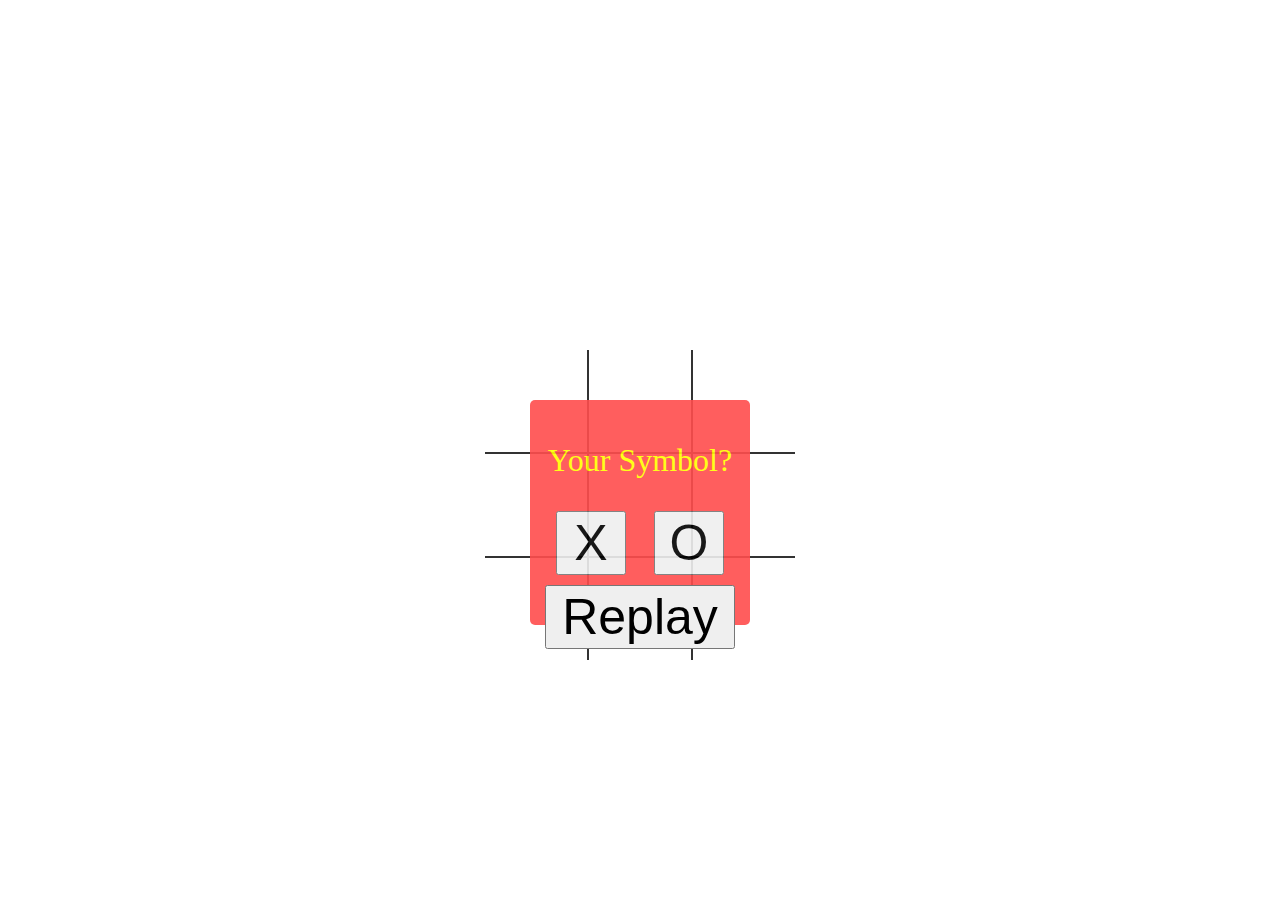
<file: index.html>
<!DOCTYPE html>

<html>
<head>
  <meta charset="UTF-8">
  <title>Tic Tac Toe</title>
  
  <link rel="stylesheet" href="style.css">

</head>

<body>

	<table>
		<tr>
			<td class="cell" id="0"></td>
			<td class="cell" id="1"></td>
			<td class="cell" id="2"></td>
		</tr>
		<tr>
			<td class="cell" id="3"></td>
			<td class="cell" id="4"></td>
			<td class="cell" id="5"></td>
		</tr>
		<tr>
			<td class="cell" id="6"></td>
			<td class="cell" id="7"></td>
			<td class="cell" id="8"></td>
		</tr>
	</table>


	<div class="endgame">
		<div class="text"></div>
	</div>



    <div class = "selectSym">
    <p>Your Symbol?</p>
      <button onClick="selectSym('X')">X</button>
      <button onClick="selectSym('O')">O</button>
    </div>
	<button onClick="startGame()" class="restart">Replay</button>

  <script src="main4.js"></script>
</body>
</html>
</file>
<file: style.css>
td {
  border:  2px solid #333;
  height:  100px;
  width:  100px;
  text-align:  center;
  vertical-align:  middle;
  font-family:  "Comic Sans MS", cursive, sans-serif;
  font-size:  70px;
  cursor: pointer;
}

table {
  border-collapse: collapse;
  position:   absolute;
  left: 50%;
  margin-left: -155px;
  top: 350px;
}

table tr:first-child td {
  border-top: 0;
}

table tr:last-child td {
  border-bottom: 0;
}

table tr td:first-child {
  border-left: 0;
}
table tr td:last-child {
  border-right: 0;
}

.endgame {
  display: none;
  width:  200px;
  top: 10%;
  position: absolute;
  left: 50%;
  margin-left: -100px;
  padding-top: 20px;
  padding-bottom: 20px;
  text-align: center;
  border-radius: 5px;
  background-color: #ffff66;
  color: black;
  font-size: 2em; 
}

.selectSym{
  display: none;
  width: 220px;
  top: 400px;
  background-color: #ff4d4d;
  opacity: 0.9;
  position: absolute;
  left: 50%;
  margin-left: -110px;
  padding-top: 10px;
  padding-bottom: 50px;
  text-align: center;
  border-radius: 5px;
  color: yellow;
  font-size: 2em; 
}

.selectSym button{
  font-family: "Comic Sans MS", cursive, sans-serif;
  font-size:  50px;
  width: 70px;
}

.selectSym  button:first-of-type {
  margin-right: 10px;
}
.selectSym  button:last-of-type {
  margin-left: 10px;
}

button.restart {
  position: absolute;
  top: 65%;
  left: 50%;
  font-family: "Comic Sans MS", cursive, sans-serif;
  font-size: 50px;
  margin-left: -95px;
  width: 190px;
}
</file>
